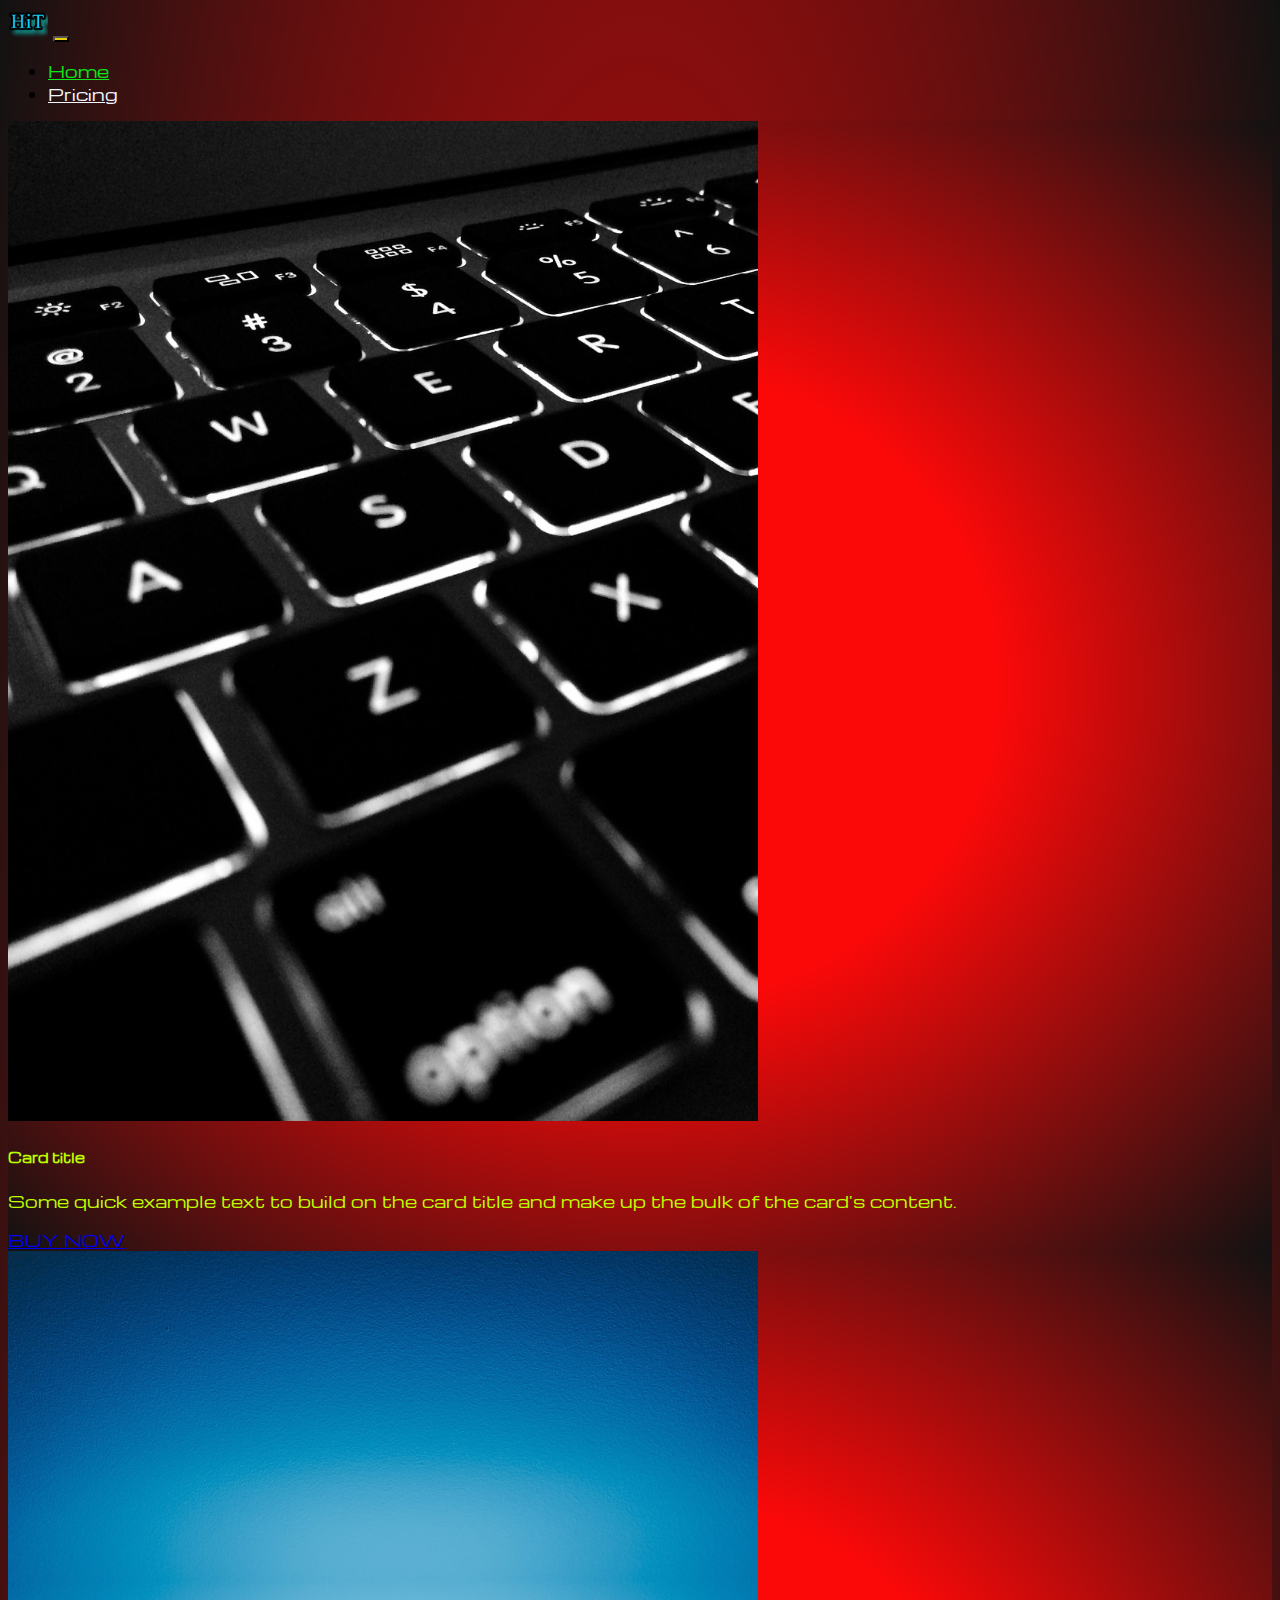
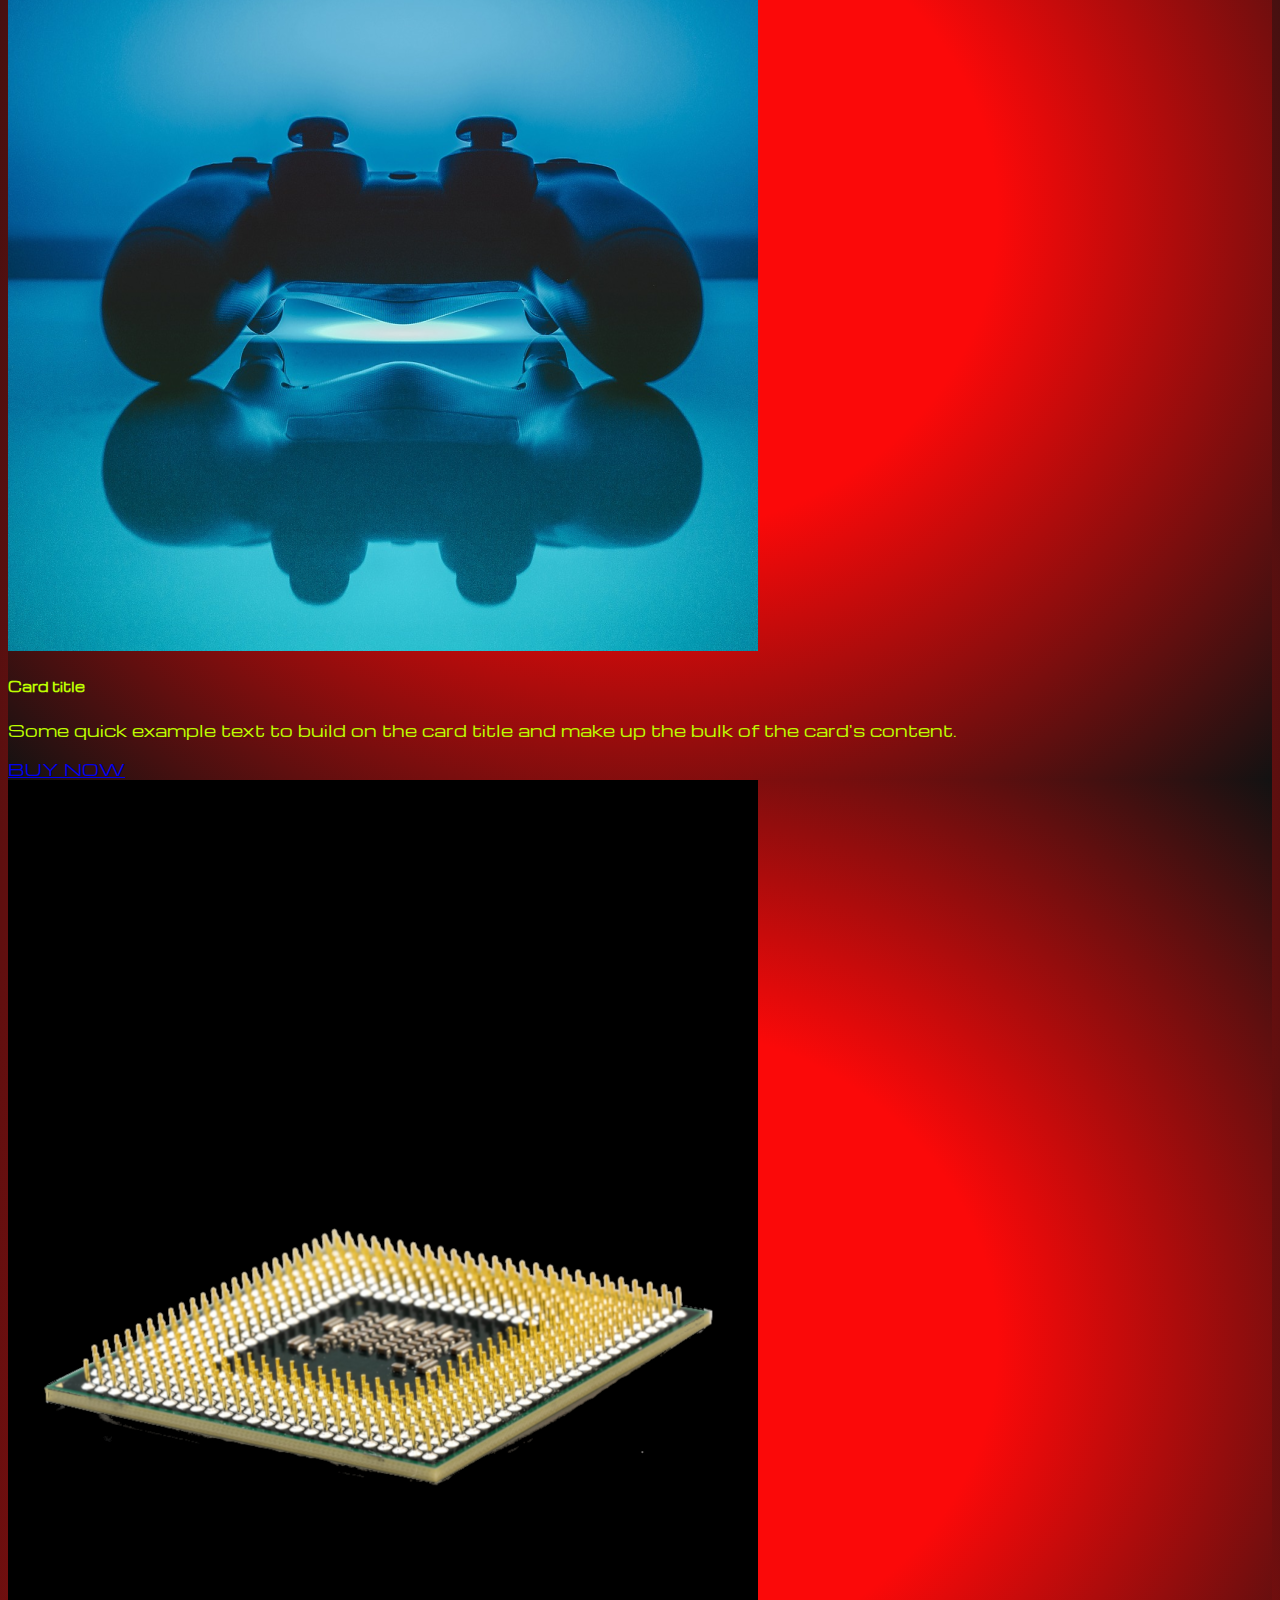
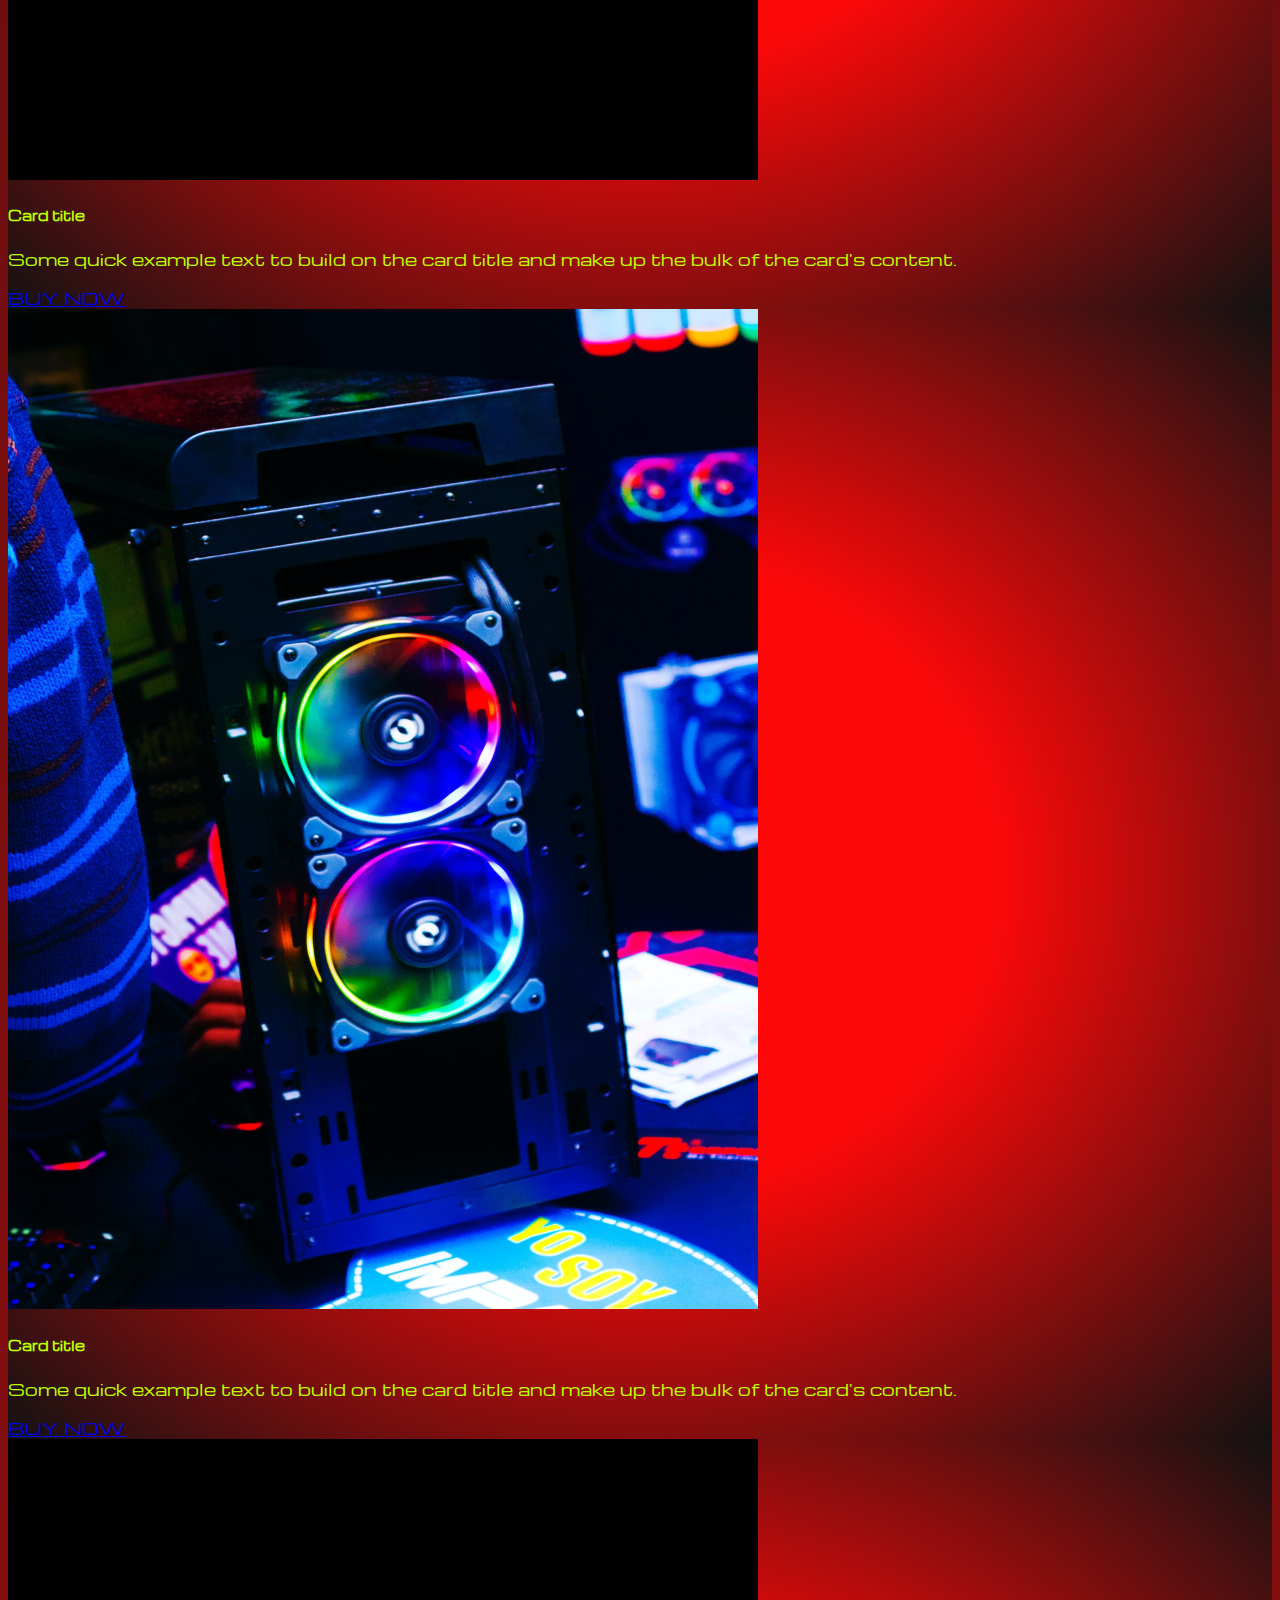
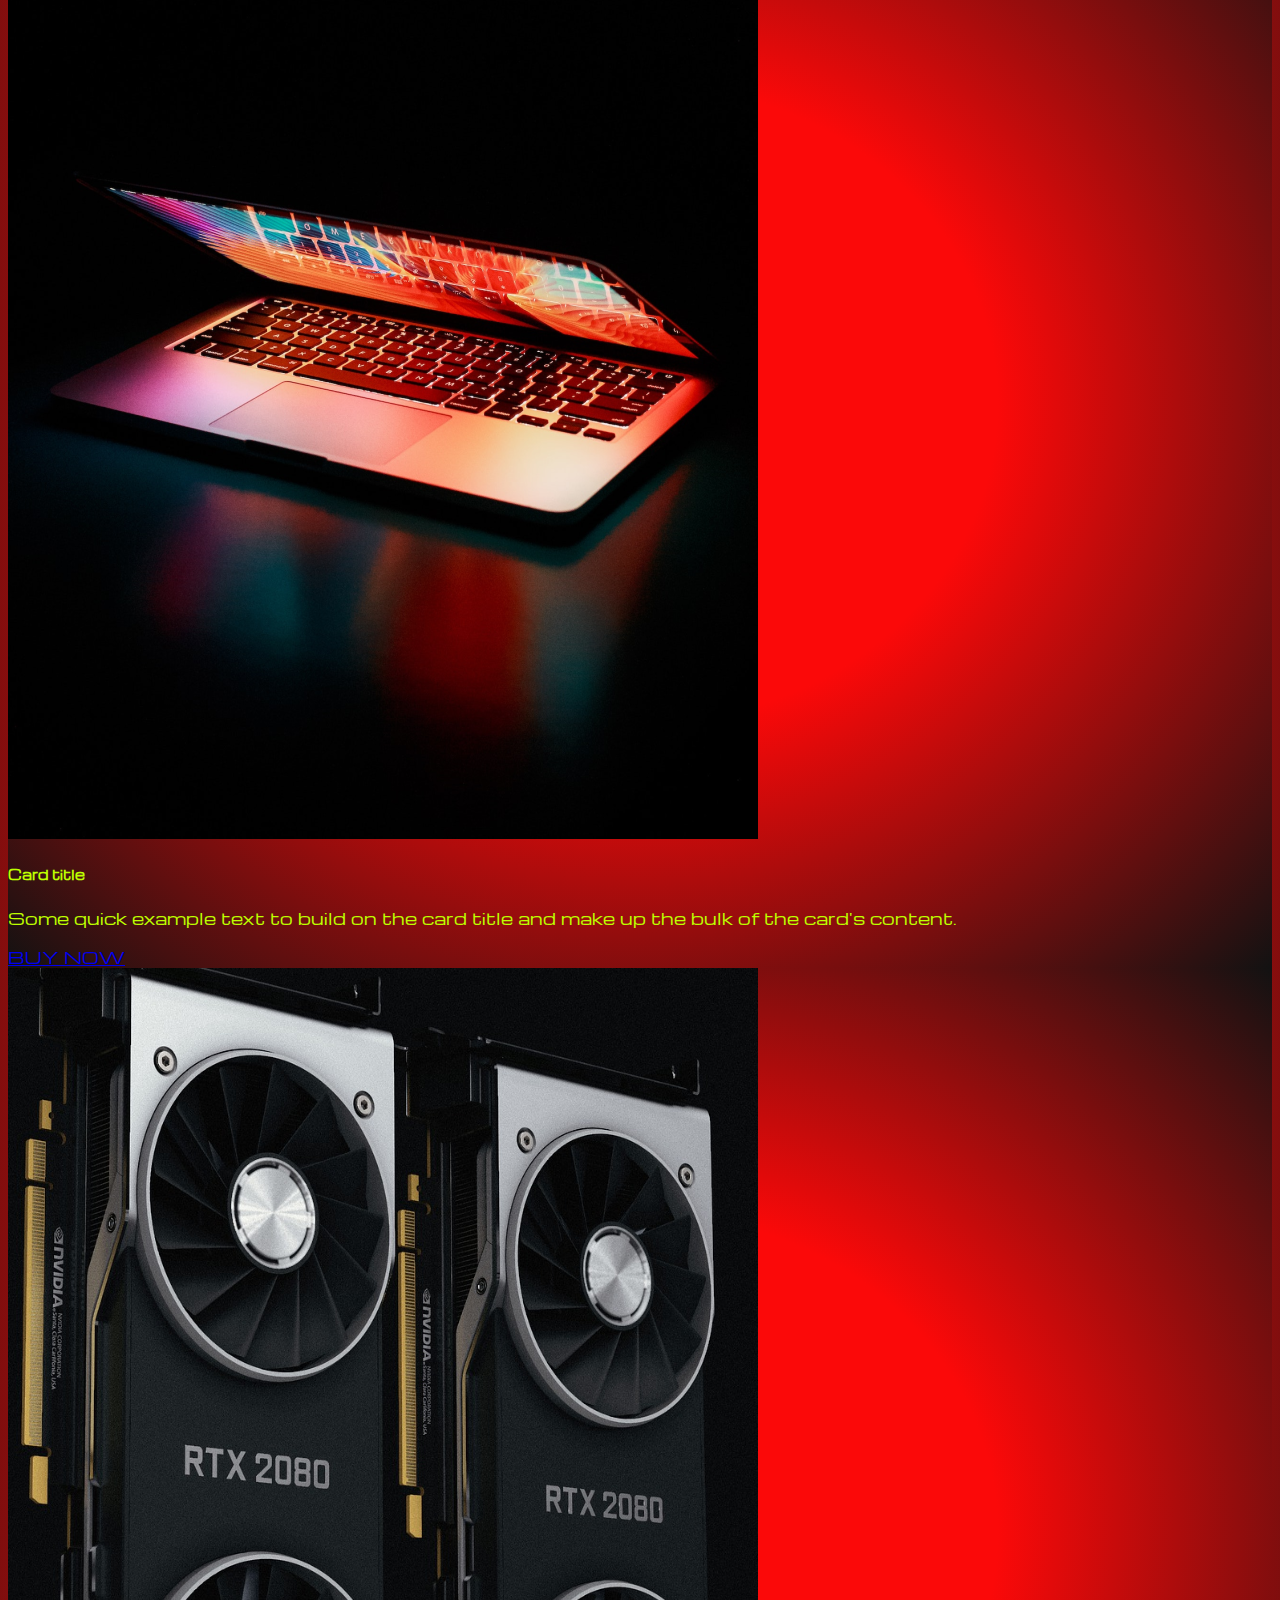
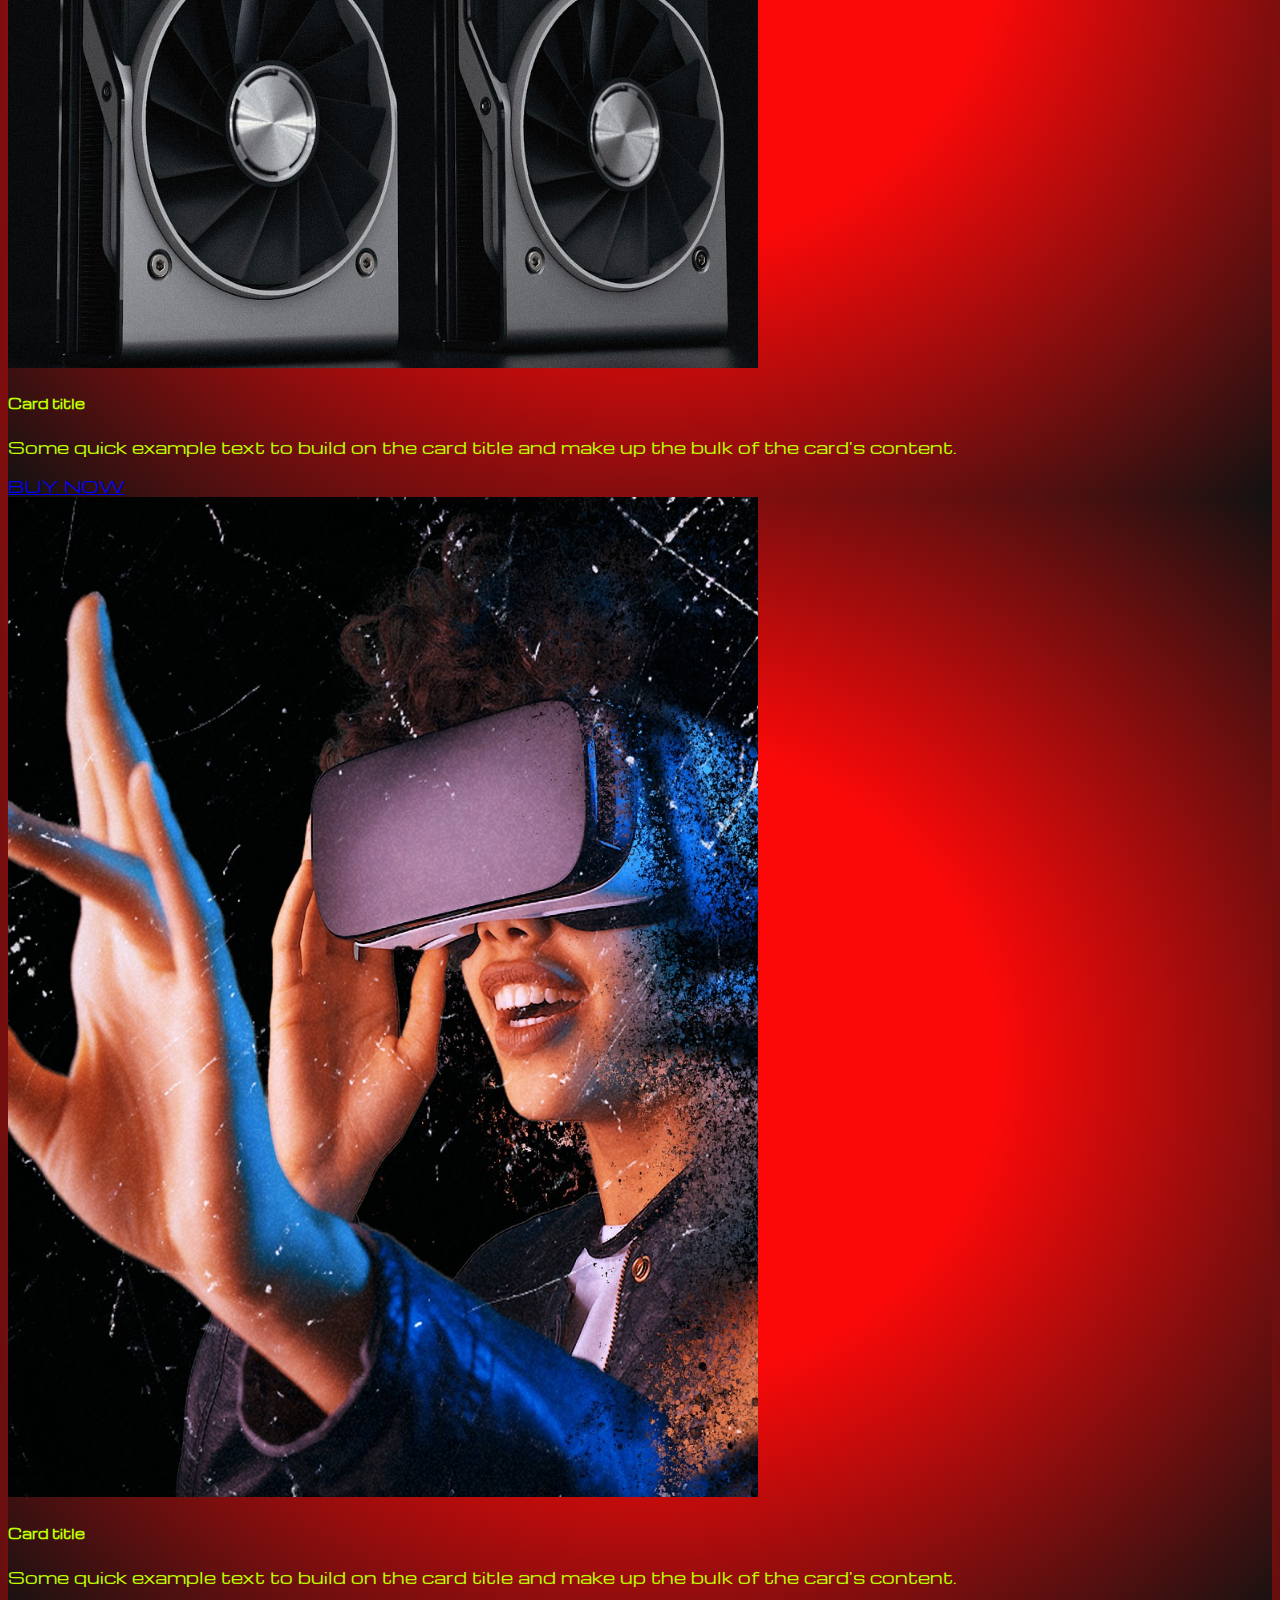
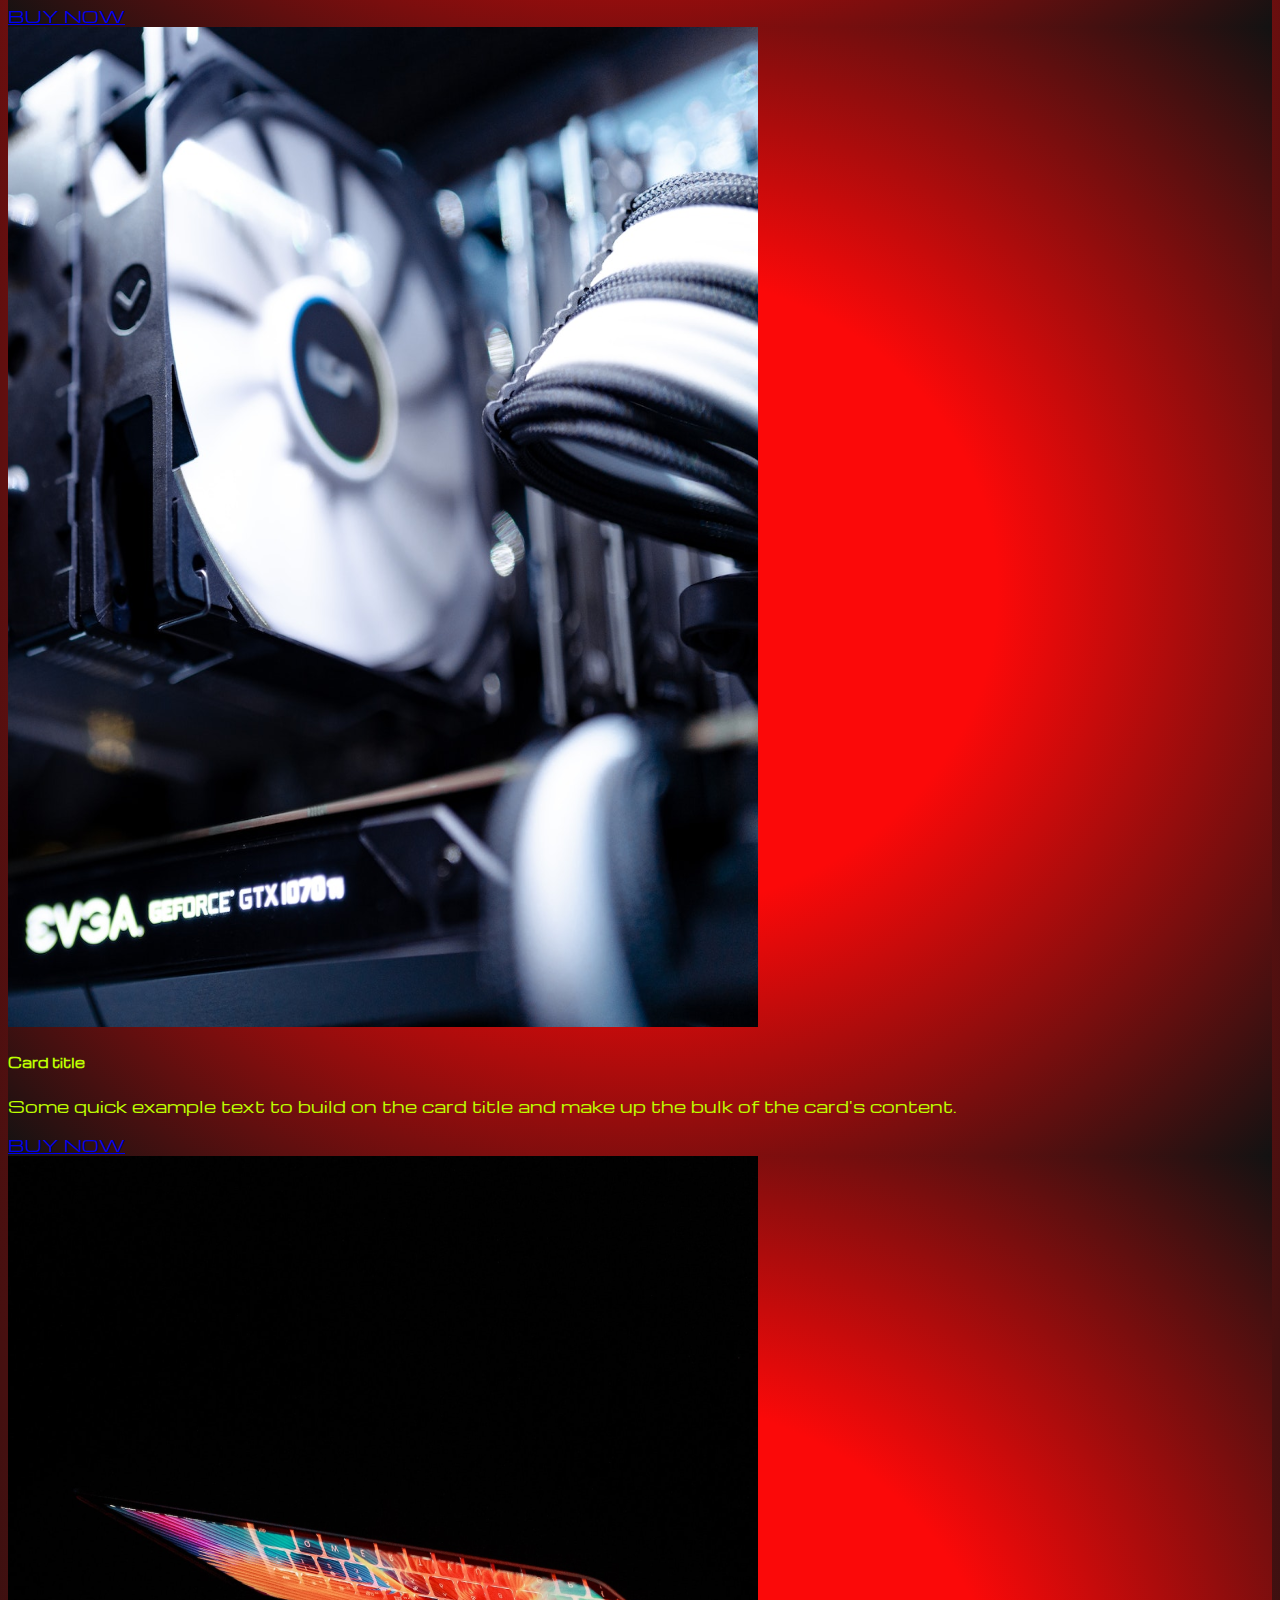
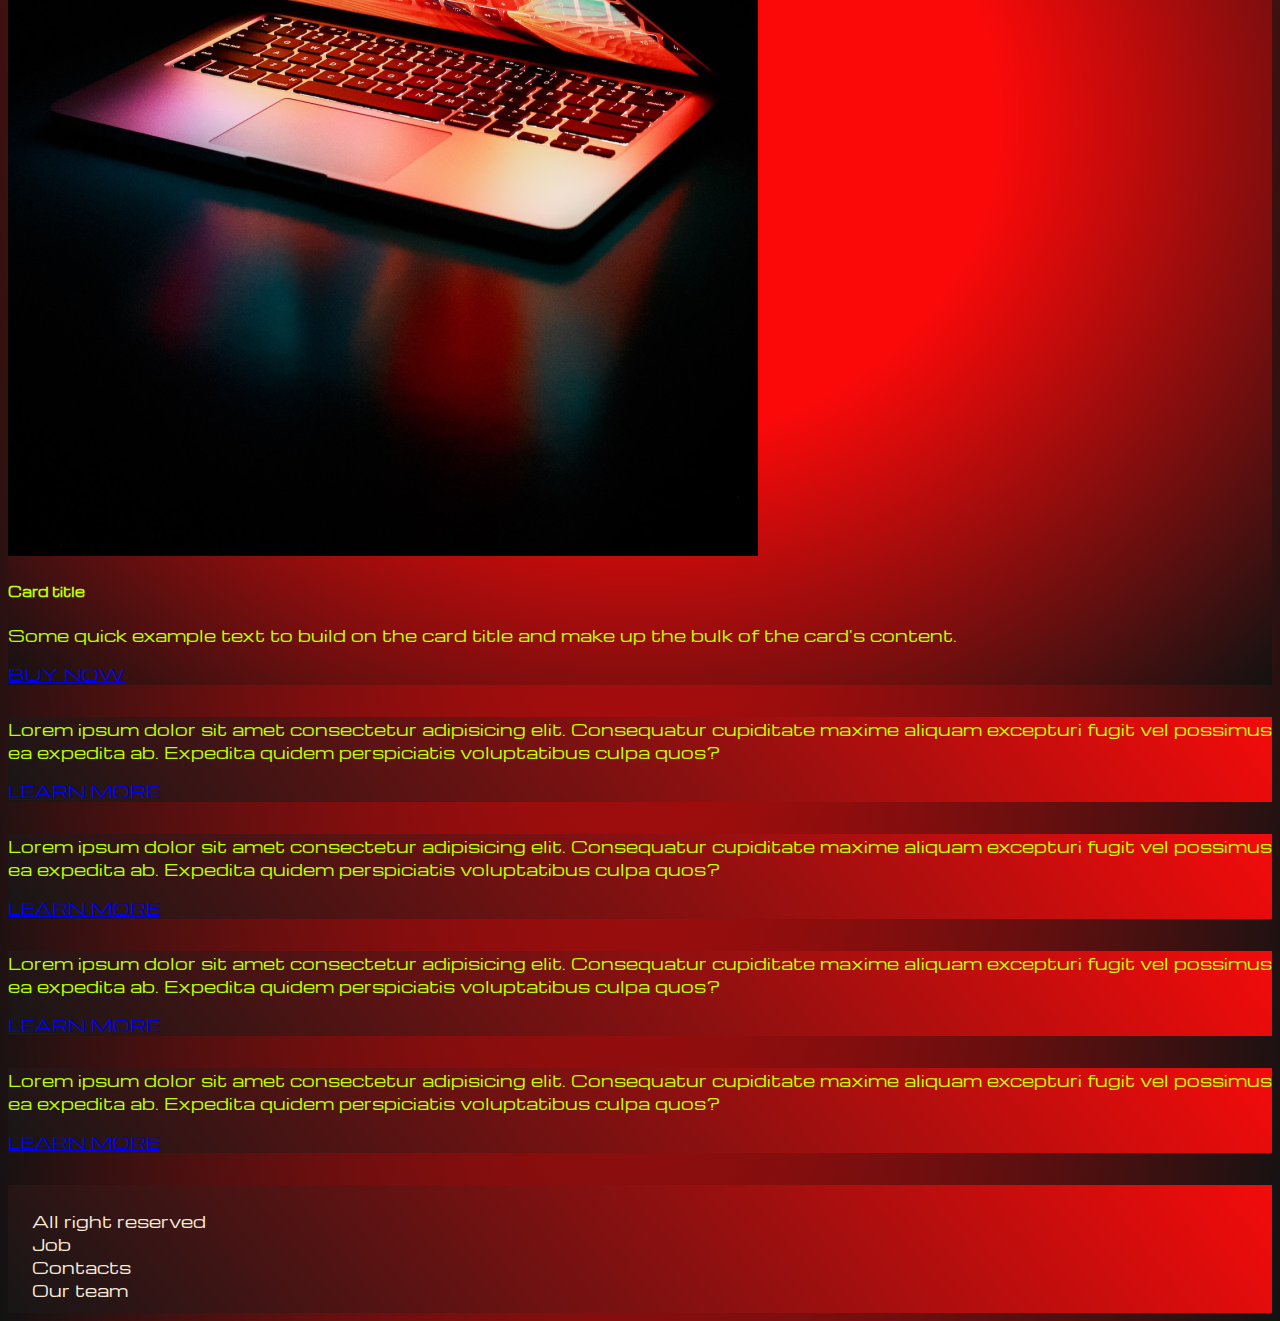
<file: pricing.html>
<!DOCTYPE html>
<html lang="en">

<head>
  <meta charset="UTF-8">
  <meta http-equiv="X-UA-Compatible" content="IE=edge">
  <meta name="viewport" content="width=device-width, initial-scale=1.0">
  <link href="https://cdn.jsdelivr.net/npm/bootstrap@5.2.3/dist/css/bootstrap.min.css" rel="stylesheet"
    integrity="sha384-rbsA2VBKQhggwzxH7pPCaAqO46MgnOM80zW1RWuH61DGLwZJEdK2Kadq2F9CUG65" crossorigin="anonymous">
  <link rel="stylesheet" href="source/styles/mycss.css">

  <link rel="apple-touch-icon" sizes="180x180" href="source/files/favicon_io/apple-touch-icon.png">
  <link rel="icon" type="image/png" sizes="32x32" href="source/files/favicon_io/favicon-32x32.png">
  <link rel="icon" type="image/png" sizes="16x16" href="source/files/favicon_io/favicon-16x16.png">
  <link rel="manifest" href="source/files/favicon_io/site.webmanifest">
  <link rel="stylesheet" href="source/styles/bgvideo.css">




  <title>Hit</title>




</head>

<body>
  <header>
    <nav class="navbar navbar-expand-lg bg-dark">
      <div class="container-fluid">
        <a class="navbar-brand" href="#"><img src="source/images/logo.png" alt="hit"></a>
        <button class="navbar-toggler" type="button" data-bs-toggle="collapse" data-bs-target="#navbarNav"
          aria-controls="navbarNav" aria-expanded="false" aria-label="Toggle navigation">
          <span class="navbar-toggler-icon"></span>
        </button>
        <div class="collapse navbar-collapse" id="navbarNav">
          <ul class="navbar-nav">
            <li class="nav-item">
              <a class="nav-link " aria-current="page" href="index.html">Home</a>
            </li>

            <li class="nav-item">
              <a class="nav-link active" href="pricing.html">Pricing</a>
            </li>

          </ul>
        </div>
      </div>
    </nav>


  </header>

  <section>
    <div class="container-fluid mt-4">
      <div class="row">
        <div class="col-lg-1"></div>
        <div class="col-lg-8 col-md-12">
          <div class="row">
            <div class="col-lg-4 col-md-6 mt-4">
              <div class="card">
                <a href="#"><img src="source/images/acc.png" class="card-img-top" alt="..."></a>
                <div class="card-body">
                  <h5 class="card-title">Card title</h5>
                  <p class="card-text">Some quick example text to build on the card title and make up the bulk of the
                    card's content.</p>
                  <a href="#" class="btn btn-primary">BUY NOW</a>
                </div>
              </div>

              <a href="">
            </div></a>
            <div class="col-lg-4 col-md-6 mt-4">
              <div class="card">
                <a href="#"><img src="source/images/controller.png" class="card-img-top" alt="..."></a>
                <div class="card-body">
                  <h5 class="card-title">Card title</h5>
                  <p class="card-text">Some quick example text to build on the card title and make up the bulk of the
                    card's content.</p>
                  <a href="#" class="btn btn-primary">BUY NOW</a>
                </div>
              </div>

            </div>

            <div class="col-lg-4 col-md-6 mt-4">
              <div class="card">
                <a href="#"><img src="source/images/cpu.png" class="card-img-top" alt="..."></a>
                <div class="card-body">
                  <h5 class="card-title">Card title</h5>
                  <p class="card-text">Some quick example text to build on the card title and make up the bulk of the
                    card's content.</p>
                  <a href="#" class="btn btn-primary">BUY NOW</a>
                </div>
              </div>

            </div>
            <div class="col-lg-4 col-md-6 mt-4">
              <div class="card">
                <a href="#"><img src="source/images/gaming pc.png" class="card-img-top" alt="..."></a>
                <div class="card-body">
                  <h5 class="card-title">Card title</h5>
                  <p class="card-text">Some quick example text to build on the card title and make up the bulk of the
                    card's content.</p>
                  <a href="#" class="btn btn-primary">BUY NOW</a>
                </div>
              </div>

            </div>
            <div class="col-lg-4 col-md-6 mt-4">
              <div class="card">
                <a href="#"><img src="source/images/laptop.png" class="card-img-top" alt="..."></a>
                <div class="card-body">
                  <h5 class="card-title">Card title</h5>
                  <p class="card-text">Some quick example text to build on the card title and make up the bulk of the
                    card's content.</p>
                  <a href="#" class="btn btn-primary">BUY NOW</a>
                </div>
              </div>

            </div>
            <div class="col-lg-4 col-md-6 mt-4">
              <div class="card">
                <a href="#"><img src="source/images/gpu.png" class="card-img-top" alt="..."></a>
                <div class="card-body">
                  <h5 class="card-title">Card title</h5>
                  <p class="card-text">Some quick example text to build on the card title and make up the bulk of the
                    card's content.</p>
                  <a href="#" class="btn btn-primary">BUY NOW</a>
                </div>
              </div>

            </div>
            <div class="col-lg-4 col-md-6 mt-4">
              <div class="card">
                <a href="#"><img src="source/images/vr.png" class="card-img-top" alt="..."></a>
                <div class="card-body">
                  <h5 class="card-title">Card title</h5>
                  <p class="card-text">Some quick example text to build on the card title and make up the bulk of the
                    card's content.</p>
                  <a href="#" class="btn btn-primary">BUY NOW</a>
                </div>
              </div>

            </div>
            <div class="col-lg-4 col-md-6 mt-4">
              <div class="card">
                <a href="#"><img src="source/images/other.png" class="card-img-top" alt="..."></a>
                <div class="card-body">
                  <h5 class="card-title">Card title</h5>
                  <p class="card-text">Some quick example text to build on the card title and make up the bulk of the
                    card's content.</p>
                  <a href="#" class="btn btn-primary">BUY NOW</a>
                </div>
              </div>

            </div>
            <div class="col-lg-4 col-md-6 mt-4">
              <div class="card">
                <a href="https/youtube"><img src="source/images/laptop.png" class="card-img-top" alt="..."></a>
                <div class="card-body">
                  <h5 class="card-title">Card title</h5>
                  <p class="card-text">Some quick example text to build on the card title and make up the bulk of the
                    card's content.</p>
                  <a href="#" class="btn btn-primary">BUY NOW</a>
                </div>
              </div>

            </div>







          </div>
        </div>
        <div class="col-lg-3 col-md-12 ">
          <div class="row">
            <div class="col-lg-12 sidebar my-4">

              <p>Lorem ipsum dolor sit amet consectetur adipisicing elit. Consequatur cupiditate maxime aliquam
                excepturi
                fugit vel possimus ea expedita ab. Expedita quidem perspiciatis voluptatibus culpa quos?</p><a
                href="#">LEARN MORE</a>
            </div>

            <div class="col-lg-12 sidebar my-4">

              <p>Lorem ipsum dolor sit amet consectetur adipisicing elit. Consequatur cupiditate maxime aliquam
                excepturi
                fugit vel possimus ea expedita ab. Expedita quidem perspiciatis voluptatibus culpa quos?</p><a
                href="#">LEARN MORE</a>
            </div>
            <div class="col-lg-12 sidebar my-4">

              <p>Lorem ipsum dolor sit amet consectetur adipisicing elit. Consequatur cupiditate maxime aliquam
                excepturi
                fugit vel possimus ea expedita ab. Expedita quidem perspiciatis voluptatibus culpa quos?</p><a
                href="#">LEARN MORE</a>
            </div>
            <div class="col-lg-12 sidebar my-4">

              <p>Lorem ipsum dolor sit amet consectetur adipisicing elit. Consequatur cupiditate maxime aliquam
                excepturi
                fugit vel possimus ea expedita ab. Expedita quidem perspiciatis voluptatibus culpa quos?</p><a
                href="#">LEARN MORE</a>


            </div>









          </div>


        </div>

      </div>







    </div>


  </section>



  <footer>
    <div class="container-fluid">
      <div class="row">
        <div class="col-lg-4 col-md-12">All right reserved</div>
        <div class="col-lg-2 col-md-12"> Job</div>
        <div class="col-lg-3 col-md-12"> Contacts</div>
        <div class="col-lg-3 col-md-12">Our team</div>

      </div>

    </div>







  </footer>



  <script src="https://cdn.jsdelivr.net/npm/bootstrap@5.2.3/dist/js/bootstrap.bundle.min.js"
    integrity="sha384-kenU1KFdBIe4zVF0s0G1M5b4hcpxyD9F7jL+jjXkk+Q2h455rYXK/7HAuoJl+0I4"
    crossorigin="anonymous"></script>
</body>

</html>
</file>
<file: source/styles/mycss.css>
@import url(https://fonts.googleapis.com/css?family=Michroma&display=swap);




body{
    font-family: Michroma,serif;
    background: radial-gradient( #FB0909 40%, #121212 100%);
}



.nav-link {
    color: rgb(13, 230, 24);
}
.navbar-nav .nav-link.active{
    color: aliceblue;
}
.navbar-brand img{
width: 40px;
}
.navbar-toggler{
    background-color: rgba(245, 214, 16, 0.963);
}
.sidebar{
    color: #BEFF00;
    background: linear-gradient(232deg, #F30B0B 0%, #171616 100%, #fff 100%);
}
.card{
    background: radial-gradient( #FB0909 40%, #121212 100%);
    color: #BEFF00;
}

.carousel-inner{

    margin-top: 2em;
}

p{
    color: #BEFF00;
}

.slide{
    margin: auto auto;
}
footer{
color: antiquewhite;
    background: linear-gradient(232deg, #F30B0B 0%, #171616 100%, #fff 100%);
    height: 5em;
    margin-top: 2em;
    padding: 1.5em;
}
.f{
    display: flex;
}
  .roma
  {
    width: 100%;
    margin-top: 1em;
  }  
  
  
  .ben{
    width: 100%;
    margin-top: 1em;
  }
  .col-lg-12{
    margin-top: 2em;
  }
  .text-dec a {
    color: #78f435;
    text-decoration: none;
    font-size: x-large;
  }

  .call-anim {animation: myAnim 2s ease 0s infinite normal forwards;

  }



  @keyframes myAnim {
	0%,
	50%,
	100% {
		opacity: 1;
	}

	25%,
	75% {
		opacity: 0;
	}
}

.spart{animation: spar 2s ease 0s infinite normal forwards;

}
@keyframes spar {
	0% {
		animation-timing-function: ease-out;
		transform: scale(1);
		transform-origin: center center;
	}

	10% {
		animation-timing-function: ease-in;
		transform: scale(0.91);
	}

	17% {
		animation-timing-function: ease-out;
		transform: scale(0.98);
	}

	33% {
		animation-timing-function: ease-in;
		transform: scale(0.87);
	}

	45% {
		animation-timing-function: ease-out;
		transform: scale(1);
	}
}
</file>
<file: source/styles/bgvideo.css>
.bgvideo {
height: 70vh;
width: 100%;
position: relative;
display: flex;
justify-content: center;
align-items: center;


}
.bgvideo video{
    height: 70vh;
    width: 100%;
position: absolute;
top: 0;
left: 0;
object-fit: cover;
z-index: 1;


 }

.video-text{
    color: rgb(239, 239, 10);
    z-index: 2;
    
}
.video-text h1{
    font-size: 100px;
    font-style: italic;font-weight: 900;
}
</file>
